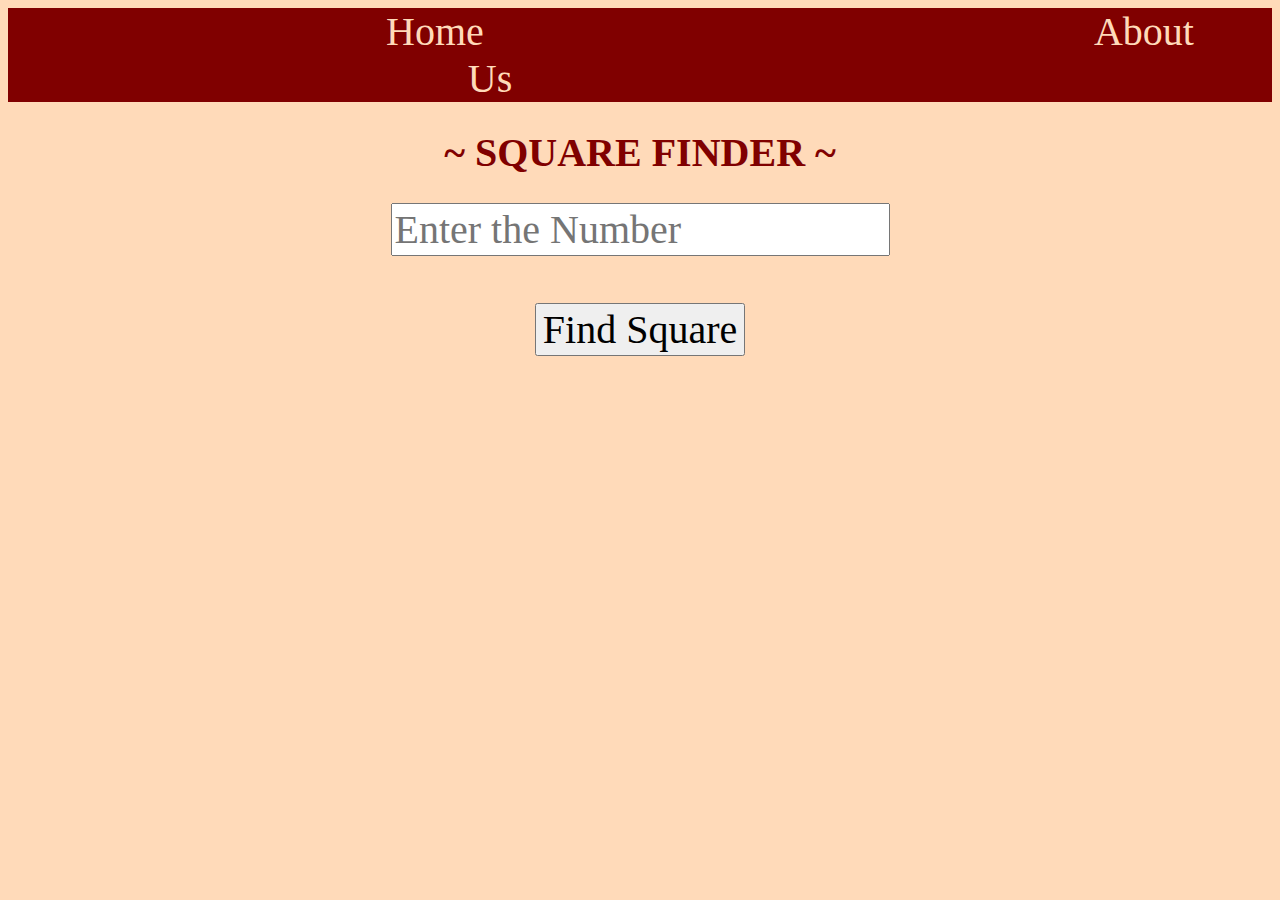
<file: index.html>
<html>
	<head>
		<title>Multiple pages by shifa</title>
		<link rel="stylesheet"		href="mystyle.css" />
	</head>

	<body>
	<center>
		<div class="nav">
			<a href="index.html"> Home </a>
			<a href="aboutus.html"> About Us </a>
		</div>

		<h1> ~ SQUARE FINDER ~ </h1>

		<form onsubmit="find()">
			<input type="number"	step="any"	id="num"	placeholder="Enter the Number" />
			<br/><br/>
			<input type="submit" 	value="Find Square" />
		</form>
	  

		<script>
			function find()
			{
				event.preventDefault();
				let num= document.getElementById("num");
				let msg= document.getElementById("msg");
	
				if(num.value==="")
				{
					alert("please enter a number"); 
					num.focus();
					return;
				}
		
				let n=parseInt(num.value);
				let r= n**2;
				localStorage.setItem("res",r.toFixed(2));
				window.location.href="result.html";
			}
		</script>
	</center>
	</body>

</html>
</file>
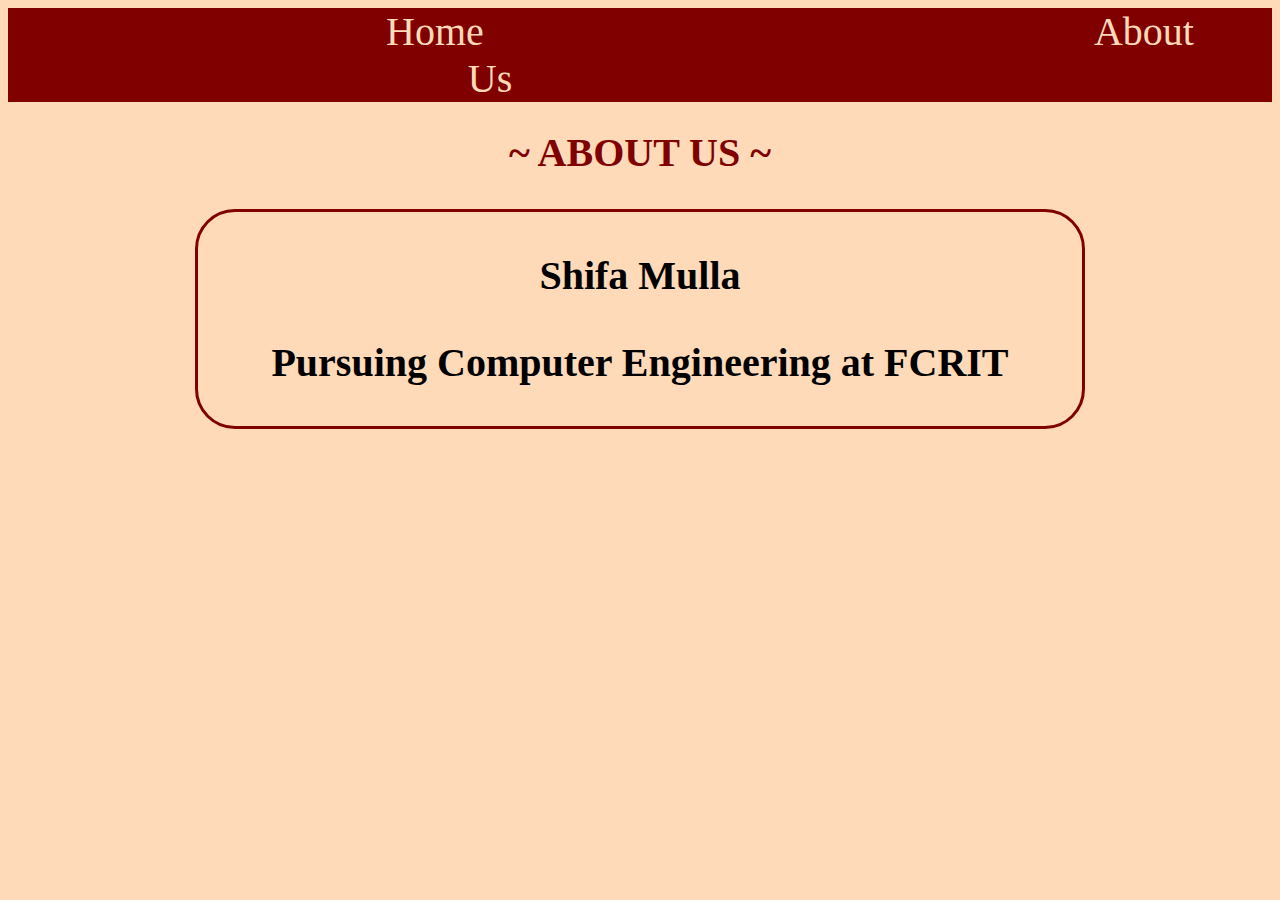
<file: aboutus.html>
<html>
	<head>
		<title>Multiple pages by shifa</title>
		<link rel="stylesheet"		href="mystyle.css" />
	</head>

	<body>
	<center>
		<div class="nav">
			<a href="index.html"> Home </a>
			<a href="aboutus.html"> About Us </a>
		</div>

		<h1> ~ ABOUT US ~ </h1>
		<h2>
			<p> Shifa Mulla </p>
			<p> Pursuing Computer Engineering at FCRIT </p>
		</h2>
	</center>
	</body>

</html>
</file>
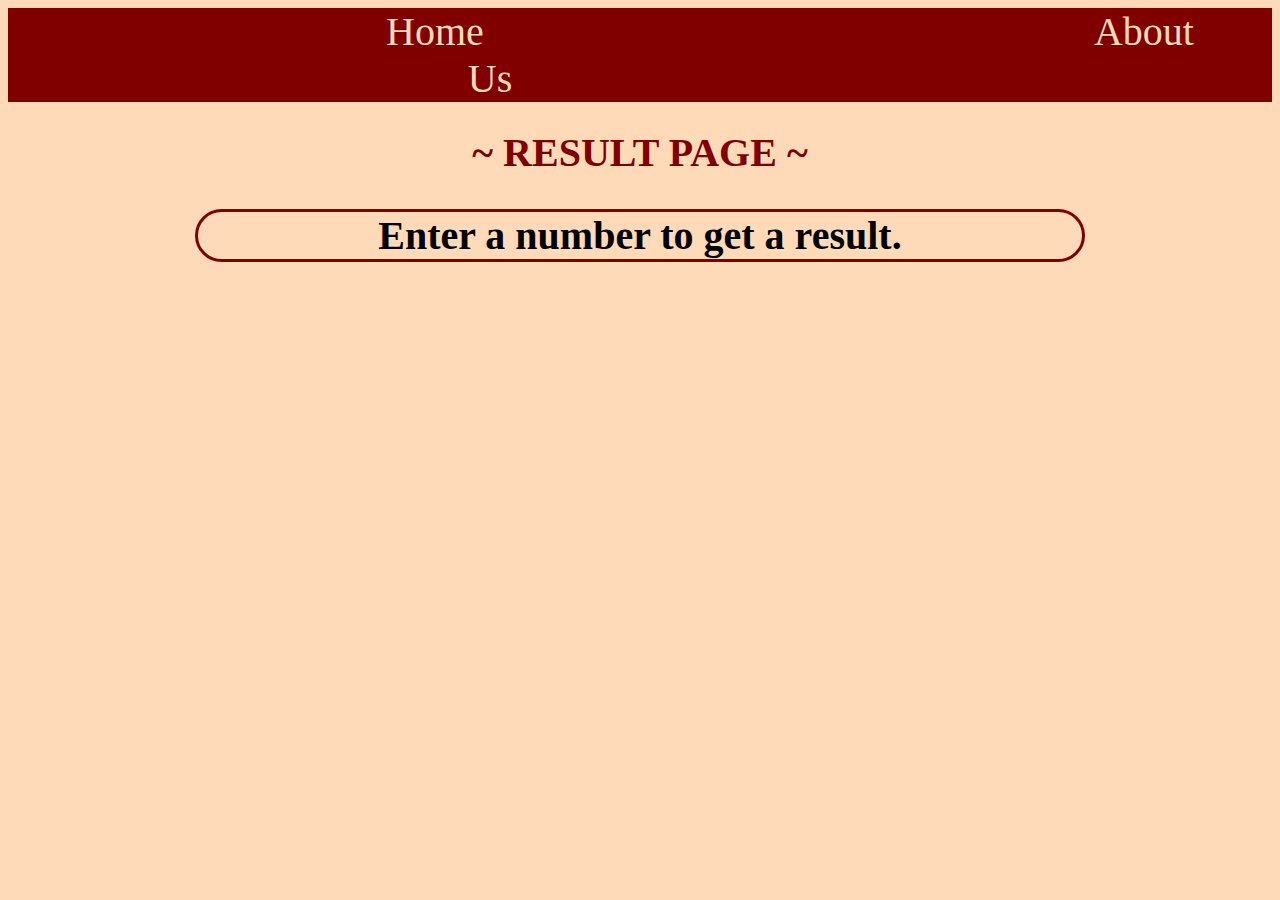
<file: result.html>
<html>
	<head>
		<title>Multiple pages by shifa</title>
		<link rel="stylesheet"		href="mystyle.css" />
	</head>

	<body>
	<center>
		<div class="nav">
			<a href="index.html"> Home </a>
			<a href="aboutus.html"> About Us </a>
		</div>

		<h1> ~ RESULT PAGE ~ </h1>
		<h2 id="msg" />
		<script>
			let msg=document.getElementById("msg");
			let res=localStorage.getItem("res");

 			if(res !==null)
			{
				msg.innerHTML="The result is :" + res;
			}
			else
			{
				msg.innerHTML="Enter a number to get a result.";
			}
		</script>
	</center>
	</body>

</html>
</file>
<file: mystyle.css>
*{font-size:40px; font-family:Times New Roman;}
body{background-color: peachpuff;}
.nav {background-color: maroon;}
.nav a {color: peachpuff; margin:300px; text-decoration: none;}
h1{color:maroon;}
h2{border:solid; width:70%; border-radius: 40px;border-color:maroon;}
</file>
